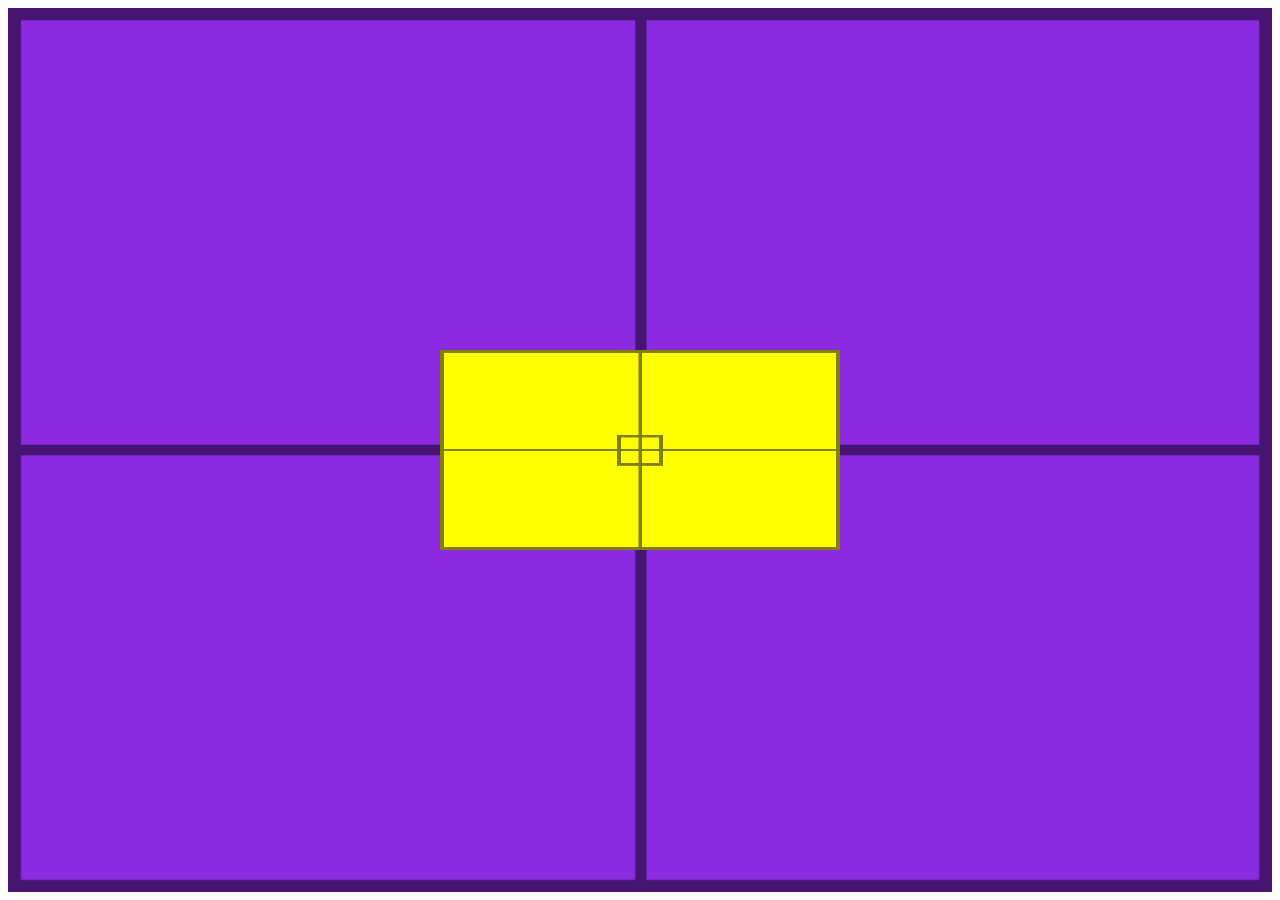
<file: exemplo-de-caixa.html>
<!DOCTYPE html>
<html lang="pt-br">
<head>
    <meta charset="UTF-8">
    <meta name="viewport" content="width=device-width, initial-scale=1.0">
    <title>alinhamento vertical</title>
        <link rel="shortcut icon" href="imagens/favicon/favicon.ico" type="image/x-icon">
    <style>
        #container{
            height: 96vh;
            background-color: blueviolet;
            padding: 10px;
            position: relative;
            background-image: url(imagens/target001.png);
            background-size: 100% 100%;
        }
        #conteudo{
            position: absolute;
            height: 200px;
            width: 400px;
            left: 50%;
            top: 50%;
            background-color: yellow;
            background-size: 100% 100%;
            background-image: url(imagens/target001.png);
            transform: translate(-50%, -50%);
            
        }
    </style>
</head>
<body>
    <section id="container">
        <article id="conteudo">

        </article>
    </section>

   
    
</body>
</html>
</file>
